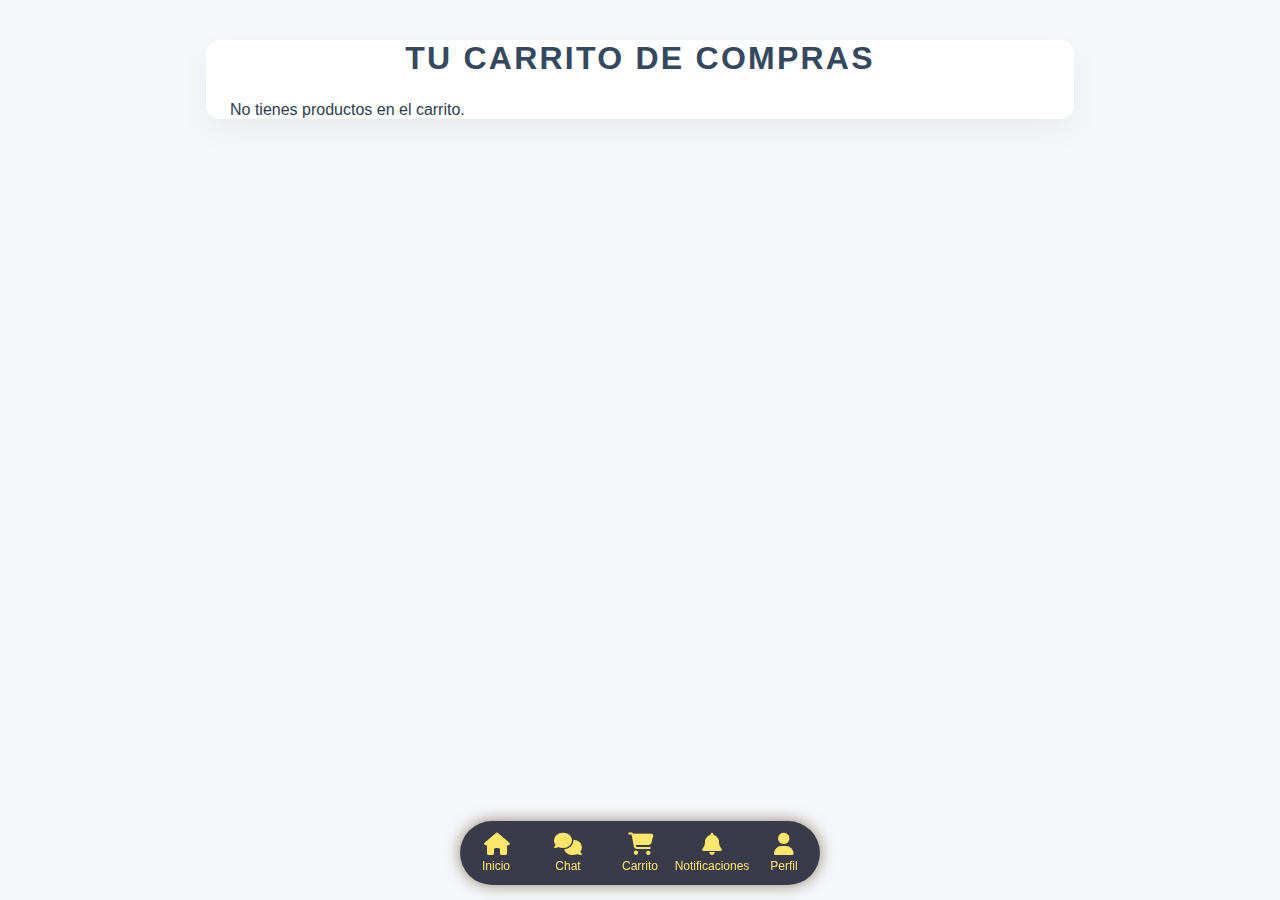
<file: carrito.html>
<!DOCTYPE html>
<html lang="es">
<head>
  <meta charset="UTF-8" />
  <meta name="viewport" content="width=device-width, initial-scale=1" />
  <title>Carrito de Compras</title>
  <link rel="stylesheet" href="carrito.css" />
  
<link rel="stylesheet" href="https://cdnjs.cloudflare.com/ajax/libs/font-awesome/6.5.0/css/all.min.css">
</head>
<body>

  <main>
    <h1>Tu Carrito de Compras</h1>
    <section id="carrito-productos">
      <!-- Productos cargados dinámicamente -->
    </section>

    <section id="resumen-compra" style="display:none;">
      <h2>Resumen de Compra</h2>
      <p>Total sin envío: $<span id="subtotal">0.00</span></p>
      <label for="departamento">Selecciona Departamento para envío:</label>
      <select id="departamento">
        <option value="">--Seleccione--</option>
        <option value="managua">Managua</option>
        <option value="jinotega">Jinotega</option>
        <option value="esteli">Estelí</option>
        <!-- Agrega más departamentos según tu lógica -->
      </select>
      <p>Costo envío: $<span id="costo-envio">0.00</span></p>
      <p><strong>Total a pagar: $<span id="total-pagar">0.00</span></strong></p>

      <button id="btn-pagar">Pagar</button>
      <button id="btn-cancelar">Cancelar</button>
    </section>
<section id="formulario-pago" style="display:none;">
  <h2>Formulario de Pago</h2>
  <form id="form-pago">
    <label>
      Nombre en la tarjeta:
      <input type="text" id="nombre-tarjeta" required />
    </label>

    <label>
      Tipo de tarjeta:
      <select id="tipo-tarjeta" required>
        <option value="">--Seleccione--</option>
        <option value="visa">Visa</option>
        <option value="mastercard">MasterCard</option>
        <option value="amex">American Express</option>
        <option value="otro">Otro</option>
      </select>
    </label>

    <label>
      Número de tarjeta:
      <input type="text" id="numero-tarjeta" maxlength="16" pattern="\d{16}" required />
    </label>

    <label>
      Fecha de vencimiento (MM/AA):
      <input type="text" id="fecha-venc" maxlength="5" pattern="\d{2}/\d{2}" placeholder="MM/AA" required />
    </label>

    <label>
      CVV:
      <input type="text" id="cvv" maxlength="4" pattern="\d{3,4}" required />
    </label>

    <label>
      Dirección de envío:
      <input type="text" id="direccion-envio" required />
    </label>

    <label>
      Teléfono de contacto:
      <input type="tel" id="telefono-contacto" pattern="[0-9]{8}" placeholder="Ej: 88888888" required />
    </label>

    <label>
      Correo electrónico:
      <input type="email" id="correo" required />
    </label>

    <label>
      Confirmar correo electrónico:
      <input type="email" id="confirmar-correo" required />
    </label>

    <label>
      Comentarios (opcional):
      <textarea id="comentarios" rows="3" placeholder="Indique cualquier instrucción adicional..."></textarea>
    </label>

    <label style="display: flex; align-items: center; gap: 10px;">
      <input type="checkbox" id="acepto-terminos" required />
      Acepto los <a href="#" target="_blank">términos y condiciones</a>
    </label>

    <button type="submit">Confirmar Compra</button>
  </form>
  <button id="btn-volver">Volver</button>
</section>


    <section id="factura" style="display:none;">
      <h2>Factura</h2>
      <canvas id="factura-canvas" width="600" height="400"></canvas>
      <button id="btn-descargar-factura">Descargar Factura</button>
      <button id="btn-nueva-compra">Nueva Compra</button>
    </section>
  </main>

<footer class="menu-flotante">
  <a href="inicio.html" class="menu-item">
    <i class="fas fa-home"></i>
    <span>Inicio</span>
  </a>
  <a href="chat.html" class="menu-item">
    <i class="fas fa-comments"></i>
    <span>Chat</span>
  </a>
  <a href="carrito.html" class="menu-item">
    <i class="fas fa-shopping-cart"></i>
    <span>Carrito</span>
  </a>
  <a href="notificaciones.html" class="menu-item">
    <i class="fas fa-bell"></i>
    <span>Notificaciones</span>
  </a>
  <a href="perfil.html" class="menu-item">
    <i class="fas fa-user"></i>
    <span>Perfil</span>
  </a>
</footer>
  <script src="carrito.js" defer></script>
</body>
</html>
</file>
<file: carrito.css>
/* Reset básico y tipografía */
body {
  font-family: 'Segoe UI', Tahoma, Geneva, Verdana, sans-serif;
  background: #f5f7fa;
  margin: 0;
  padding: 0;
  color: #2c3e50;
  overflow-x: hidden;
  -webkit-font-smoothing: antialiased;
  -moz-osx-font-smoothing: grayscale;
}

/* Contenedor principal */
main {
  max-width: 820px;
  margin: 2.5rem auto 3rem;
  padding: 0 1.5rem;
  animation: fadeInUp 0.6s ease forwards;
  background: #ffffff;
  border-radius: 14px;
  box-shadow: 0 12px 30px rgba(0, 0, 0, 0.05);
}

/* Encabezados */
h1, h2 {
  color: #34495e;
  text-align: center;
  margin-bottom: 1.5rem;
  font-weight: 800;
  letter-spacing: 0.07em;
  user-select: none;
  text-transform: uppercase;
  text-shadow: 0 1px 1px rgba(0,0,0,0.05);
}

/* Productos en carrito */
#carrito-productos .producto-carrito {
  background-color: #ffffff;
  padding: 18px 22px;
  border-radius: 14px;
  box-shadow: 0 6px 18px rgba(0, 0, 0, 0.06);
  margin-bottom: 18px;
  display: flex;
  align-items: center;
  justify-content: space-between;
  gap: 1rem;
  transition: transform 0.25s ease, box-shadow 0.25s ease;
  cursor: pointer;
  will-change: transform;
}

#carrito-productos .producto-carrito:hover {
  transform: translateY(-6px);
  box-shadow: 0 14px 28px rgba(0, 0, 0, 0.12);
}

/* Contenido dentro del producto para alinear bien */
#carrito-productos .producto-carrito label {
  flex: 1;
  display: flex;
  align-items: center;
  gap: 1rem;
  cursor: pointer;
  color: #2c3e50;
  user-select: none;
}

/* Imagen del producto */
#carrito-productos .producto-carrito img {
  width: 65px;
  height: 65px;
  object-fit: cover;
  border-radius: 12px;
  box-shadow: 0 4px 12px rgba(0,0,0,0.08);
  transition: transform 0.3s ease;
}

#carrito-productos .producto-carrito img:hover {
  transform: scale(1.05);
}

/* Texto producto */
#carrito-productos .producto-carrito div {
  display: flex;
  flex-direction: column;
  gap: 4px;
  font-size: 16px;
  font-weight: 600;
  color: #34495e;
}

/* Inputs cantidad */
.input-cantidad {
  width: 60px;
  padding: 8px 12px;
  border-radius: 12px;
  border: 1.6px solid #bdc3c7;
  font-size: 15px;
  transition: border-color 0.3s ease, box-shadow 0.3s ease;
  text-align: center;
  font-family: inherit;
}

.input-cantidad:focus {
  border-color: #2980b9;
  box-shadow: 0 0 6px rgba(41, 128, 185, 0.5);
  outline: none;
}

/* Botones eliminar */
.btn-eliminar {
  background: #e74c3c;
  color: #fff;
  border: none;
  border-radius: 12px;
  padding: 10px 16px;
  font-weight: 700;
  font-size: 14px;
  box-shadow: 0 4px 15px rgba(231, 76, 60, 0.4);
  transition: background-color 0.3s ease, transform 0.15s ease;
  cursor: pointer;
  user-select: none;
}

.btn-eliminar:hover {
  background: #c0392b;
  transform: translateY(-2px);
  box-shadow: 0 8px 22px rgba(192, 57, 43, 0.6);
}

/* Secciones resumen, formulario, factura */
#resumen-compra,

/* Contenedor general de la factura */
#factura {
  max-width: 650px;
  margin: 40px auto;
  background: #ffffff;
  padding: 30px 40px;
  box-shadow: 0 6px 20px rgba(0,0,0,0.1);
  border-radius: 12px;
  font-family: 'Segoe UI', Tahoma, Geneva, Verdana, sans-serif;
  color: #222222;
}

/* Título factura (si hay texto aparte del canvas) */
#factura h2 {
  font-size: 28px;
  font-weight: 700;
  margin-bottom: 30px;
  text-align: center;
  color: #111111;
}

/* Botones dentro de la factura */
#factura button {
  background-color: #111111;
  color: #ffffff;
  border: none;
  padding: 12px 24px;
  font-size: 16px;
  border-radius: 8px;
  cursor: pointer;
  margin-right: 15px;
  transition: background-color 0.3s ease;
}

#factura button:hover {
  background-color: #333333;
}

/* Canvas con la factura */
#factura-canvas {
  display: block;
  margin: 0 auto 30px auto;
  border: 1px solid #ddd;
  border-radius: 10px;
  box-shadow: 0 4px 15px rgba(0,0,0,0.1);
  background-color: #fff;
}

/* Contenedor de botones para mejor alineación */
#factura .botones-container {
  text-align: center;
}


/* Modal fondo */
#modal-formulario-pago {
  position: fixed;
  inset: 0;
  background-color: rgba(28, 41, 57, 0.65);
  display: flex;
  justify-content: center;
  align-items: center;
  z-index: 1100;
  opacity: 0;
  visibility: hidden;
  transition: opacity 0.4s ease, visibility 0.4s ease;
  backdrop-filter: blur(4px);
}

#modal-formulario-pago.show {
  opacity: 1;
  visibility: visible;
}

/* Modal contenido */
.modal-content {
  background: #fff;
  border-radius: 18px;
  width: 95%;
  max-width: 520px;
  padding: 36px 36px 28px;
  box-shadow: 0 20px 50px rgba(0,0,0,0.15);
  transform: translateY(-40px);
  animation: slideDown 0.45s cubic-bezier(0.4, 0, 0.2, 1) forwards;
  position: relative;
  max-height: 85vh;
  overflow-y: auto;
  scrollbar-width: thin;
  scrollbar-color: #2980b9 #ecf0f1;
}

/* Scrollbar personalizado para navegadores WebKit */
.modal-content::-webkit-scrollbar {
  width: 8px;
}

.modal-content::-webkit-scrollbar-thumb {
  background-color: #2980b9;
  border-radius: 6px;
}

/* Etiquetas */
label {
  display: block;
  margin-bottom: 14px;
  font-weight: 700;
  color: #34495e;
  user-select: none;
  letter-spacing: 0.03em;
}

/* Inputs y selects */
input[type="text"],
input[type="number"],
input[type="email"],
input[type="tel"],
select,
textarea {
  width: 100%;
  padding: 14px 18px;
  border: 2px solid #d1d8e0;
  border-radius: 14px;
  box-sizing: border-box;
  margin-top: 6px;
  margin-bottom: 20px;
  font-size: 16px;
  font-family: 'Segoe UI', Tahoma, Geneva, Verdana, sans-serif;
  transition: border-color 0.3s ease, box-shadow 0.3s ease;
  resize: vertical;
  color: #2c3e50;
}

input[type="text"]:focus,
input[type="number"]:focus,
input[type="email"]:focus,
input[type="tel"]:focus,
select:focus,
textarea:focus {
  border-color: #2980b9;
  box-shadow: 0 0 10px rgba(41, 128, 185, 0.45);
  outline: none;
}

/* Botones generales */
button {
  background-color: #2980b9;
  color: white;
  border: none;
  border-radius: 14px;
  padding: 16px 28px;
  cursor: pointer;
  font-size: 16px;
  margin-right: 14px;
  font-weight: 700;
  transition: background-color 0.3s ease, transform 0.2s ease, box-shadow 0.3s ease;
  user-select: none;
  box-shadow: 0 6px 18px rgba(41, 128, 185, 0.4);
  will-change: transform;
}

button:hover {
  background-color: #1c5d8b;
  transform: translateY(-4px);
  box-shadow: 0 10px 26px rgba(28, 93, 139, 0.7);
}

/* Botones tipo submit */
button[type="submit"] {
  background-color: #27ae60;
  box-shadow: 0 6px 20px rgba(39, 174, 96, 0.45);
}

button[type="submit"]:hover {
  background-color: #1e8449;
  box-shadow: 0 10px 28px rgba(30, 132, 73, 0.65);
}

/* Canvas factura */
#factura-canvas {
  display: block;
  margin: 24px auto 0;
  border: 2px solid #d1d8e0;
  border-radius: 14px;
  box-shadow: inset 0 0 14px #ecf0f1;
}

/* Checkbox */
input[type="checkbox"] {
  transform: scale(1.4);
  margin-right: 14px;
  cursor: pointer;
  transition: transform 0.3s ease;
}

input[type="checkbox"]:hover {
  transform: scale(1.5);
}

/* Links dentro del label de términos */
label a {
  color: #2980b9;
  text-decoration: none;
  font-weight: 700;
  transition: color 0.3s ease;
}

label a:hover {
  color: #1c5d8b;
  text-decoration: underline;
}



/* Animaciones */
@keyframes fadeInUp {
  0% {
    opacity: 0;
    transform: translateY(20px);
  }
  100% {
    opacity: 1;
    transform: translateY(0);
  }
}

@keyframes fadeIn {
  from {
    opacity: 0;
  }
  to {
    opacity: 1;
  }
}

@keyframes slideDown {
  0% {
    opacity: 0;
    transform: translateY(-40px);
  }
  100% {
    opacity: 1;
    transform: translateY(0);
  }
}



@media (max-width: 820px) {
  main {
    max-width: 100%;
    padding: 1.5rem;
    margin: 1rem;
  }

  #resumen-compra,
  #factura {
    max-width: 100%;
    margin: 20px 1rem;
    padding: 20px;
  }

  #factura h2 {
    font-size: 22px;
  }

  #factura-canvas {
    width: 100%;
  }

  .input-cantidad {
    width: 100%;
  }

  .btn-eliminar {
    width: 100%;
    text-align: center;
  }
}

@media (max-width: 480px) {
  h1, h2 {
    font-size: 1.3rem;
  }

  #carrito-productos .producto-carrito {
    padding: 14px;
    gap: 0.8rem;
  }

  #carrito-productos .producto-carrito img {
    width: 55px;
    height: 55px;
  }

  #carrito-productos .producto-carrito div {
    font-size: 14px;
  }

  .modal-content {
    padding: 20px 16px;
    width: 98%;
  }

  input[type="text"],
  input[type="number"],
  input[type="email"],
  input[type="tel"],
  select,
  textarea {
    font-size: 15px;
  }

  button, button[type="submit"] {
    padding: 14px 20px;
    font-size: 15px;
  }

  #factura button {
    font-size: 15px;
    padding: 12px;
  }

  label {
    font-size: 14px;
  }
}




.menu-flotante {
  position: fixed;
  bottom: 15px;
  left: 50%;
  transform: translateX(-50%);
  background: rgba(10, 10, 30, 0.8);
  border-radius: 40px;
  box-shadow: 0 0 15px rgba(78, 57, 18, 0.6);
  display: flex;
  justify-content: space-around;
  width: 360px; /* un poco más ancho para 5 íconos */
  padding: 12px 0;
  z-index: 1000;
}

.menu-flotante .menu-item {
  color: #fde76a;
  text-decoration: none;
  font-size: 1.4rem;
  display: flex;
  flex-direction: column;
  align-items: center;
  width: 60px;
  cursor: pointer;
  transition: color 0.3s ease;
}

.menu-flotante .menu-item i {
  pointer-events: none;
}

.menu-flotante .menu-item span {
  font-size: 0.75rem;
  margin-top: 4px;
  pointer-events: none;
  user-select: none;
}

.menu-flotante .menu-item:hover,
.menu-flotante .menu-item:focus {
  color: #ffda35;
  outline: none;
}
</file>
